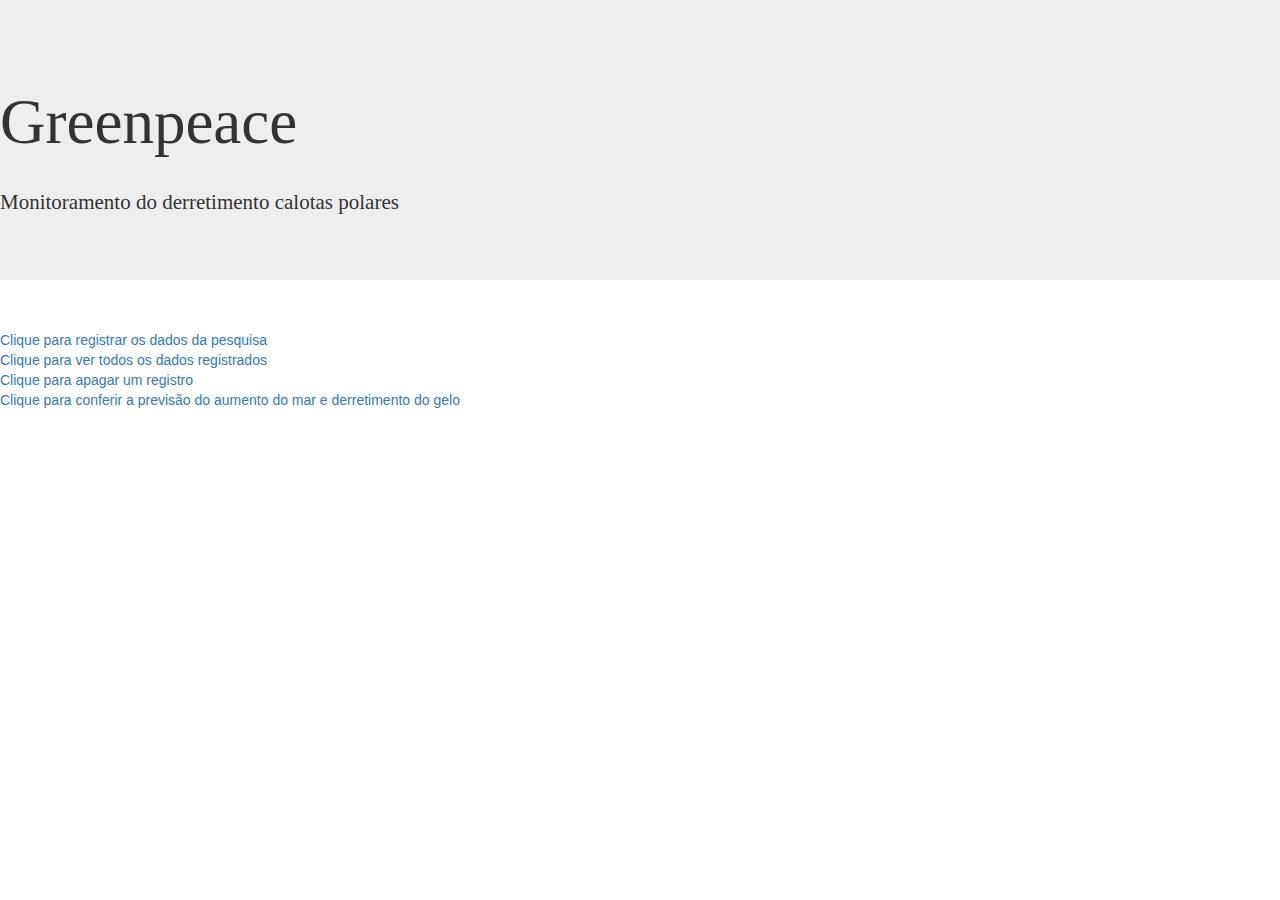
<file: Projeto_BD_2°Bimestre/index.html>
<!DOCTYPE html>
<html>
	<head>
		<meta charset="utf-8">
	  	<meta name="viewport" content="width=device-width, initial-scale=1">
	 	<link rel="stylesheet" href="https://maxcdn.bootstrapcdn.com/bootstrap/3.4.1/css/bootstrap.min.css">
		<link rel="stylesheet" type="text/css" href="estiloPáginas.css" media="screen">
		<title>Página Inicial</title>
	  	<script src="https://ajax.googleapis.com/ajax/libs/jquery/3.5.1/jquery.min.js"></script>
	  	<script src="https://maxcdn.bootstrapcdn.com/bootstrap/3.4.1/js/bootstrap.min.js"></script>
	</head>
	<body>
		<div class="jumbotron">
	  			<h1>Greenpeace</h1>     
	  			<p>Monitoramento do derretimento calotas polares</p>  
		</div>
		<br/>
		<a href="inserirDados.html">Clique para registrar os dados da pesquisa</a>
		<br>
		<a href="selecionarDados.php">Clique para ver todos os dados registrados</a>
		<br>
		<a href="deletarRegistro.html">Clique para apagar um registro</a>
		<br>
		<a href="previsao.html">Clique para conferir a previsão do aumento do mar e derretimento do gelo</a>
	</body>
</html>
</file>
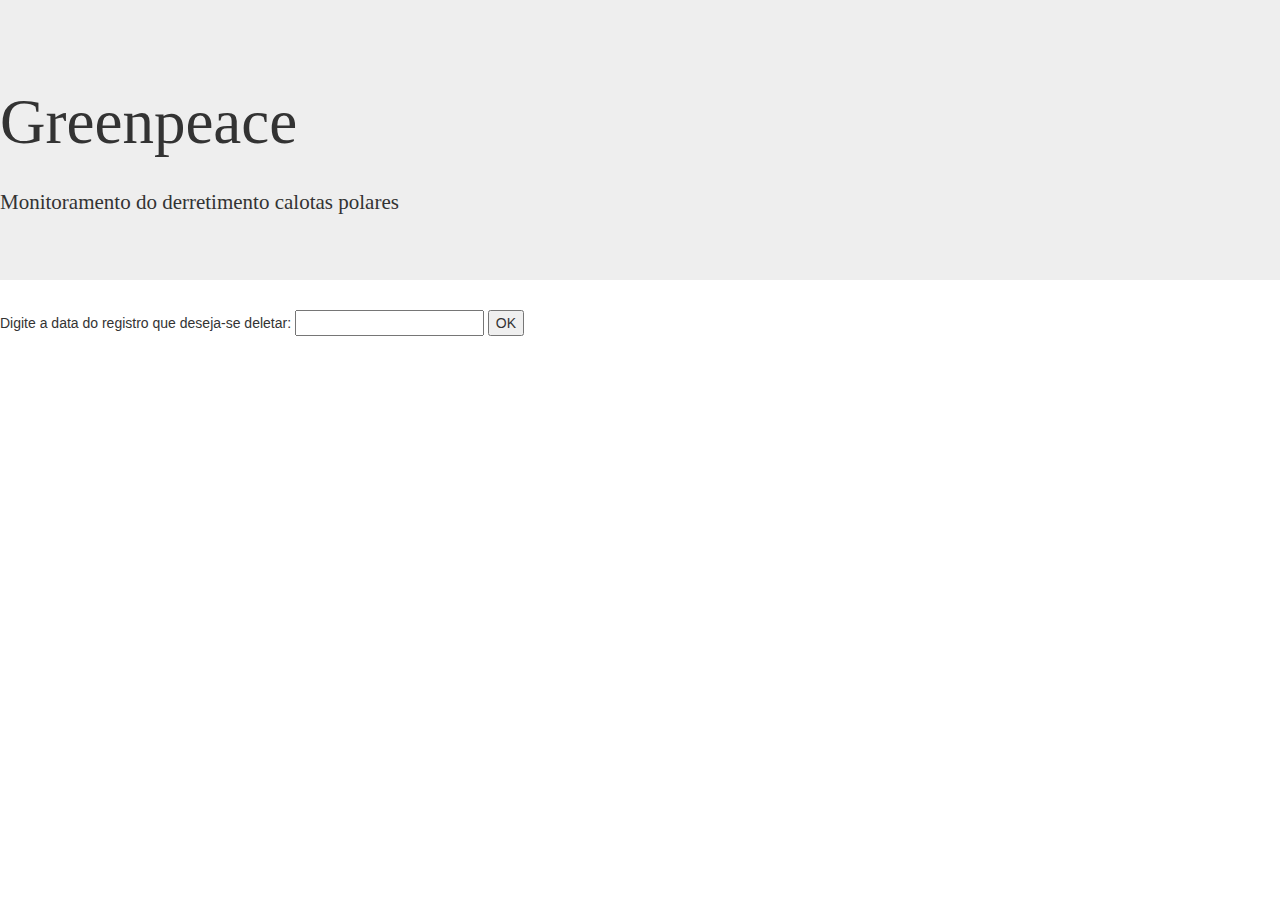
<file: Projeto_BD_2°Bimestre/deletarRegistro.html>
<!DOCTYPE html>
<html>
	<head>
		<meta charset="utf-8">
		<meta name="viewport" content="width=device-width, initial-scale=1">
	 	<link rel="stylesheet" href="https://maxcdn.bootstrapcdn.com/bootstrap/3.4.1/css/bootstrap.min.css">
		<link rel="stylesheet" type="text/css" href="estiloPáginas.css" media="screen">
		<title>Deletar Registros</title>
	  	<script src="https://ajax.googleapis.com/ajax/libs/jquery/3.5.1/jquery.min.js"></script>
	  	<script src="https://maxcdn.bootstrapcdn.com/bootstrap/3.4.1/js/bootstrap.min.js"></script>
	</head>
	<body>
		<div class="jumbotron">
	  			<h1>Greenpeace</h1>     
	  			<p>Monitoramento do derretimento calotas polares</p>  
		</div>
		<form method="get" action="deletarRegistro.php">
			Digite a data do registro que deseja-se deletar: <input type="txt" name="dataHora">
			<input type="submit" value="OK">
		</form>
	</body>
</html>
</file>
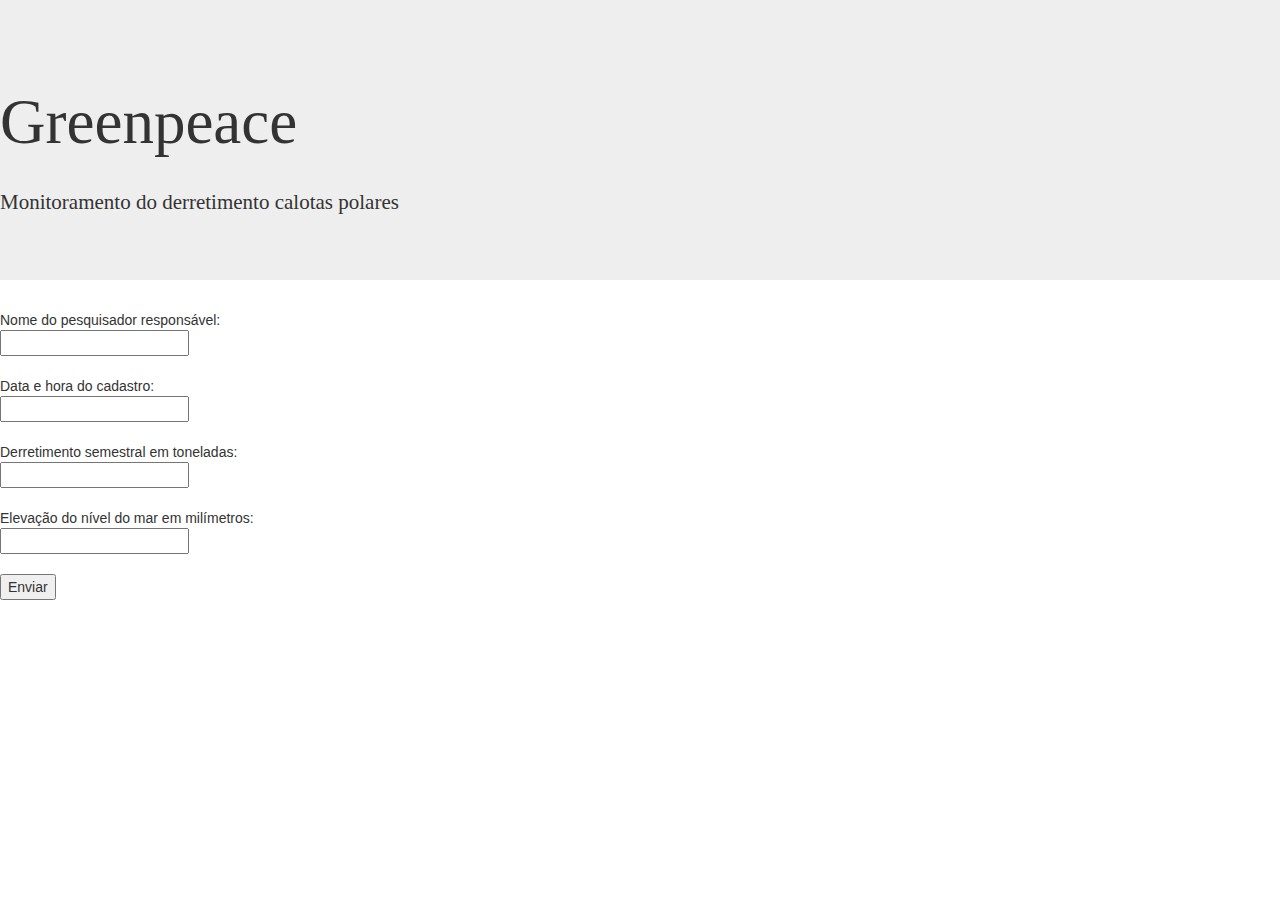
<file: Projeto_BD_2°Bimestre/inserirDados.html>
<!DOCTYPE html>
<html>
	<head>
		<meta charset="utf-8">
		<meta name="viewport" content="width=device-width, initial-scale=1">
	 	<link rel="stylesheet" href="https://maxcdn.bootstrapcdn.com/bootstrap/3.4.1/css/bootstrap.min.css">
		<link rel="stylesheet" type="text/css" href="estiloPáginas.css" media="screen">
		<title>Inserção Dados</title>
	  	<script src="https://ajax.googleapis.com/ajax/libs/jquery/3.5.1/jquery.min.js"></script>
	  	<script src="https://maxcdn.bootstrapcdn.com/bootstrap/3.4.1/js/bootstrap.min.js"></script>
	</head>
	<body>
		<div class="jumbotron">
	  			<h1>Greenpeace</h1>     
	  			<p>Monitoramento do derretimento calotas polares</p>  
		</div>
		<form action="inserirDados.php" method="post">
			Nome do pesquisador responsável:
			<br>
			<input type="text" name="pesquisadorResponsavel">
			<br/>
			<br/>
			Data e hora do cadastro: 
			<br/>
			<input type="text" name="dataHora">
			<br/>
			<br/>
			Derretimento semestral em toneladas: 
			<br/>
			<input type="decimal" name="derretimentoSemestral">
			<br/>
			<br/>
			Elevação do nível do mar em milímetros: 
			<br/>
			<input type="decimal" name="elevacaoMar">
			<br/>
			<br/>
			<input type="submit" value="Enviar">
		</form>
	</body>
</html>
</file>
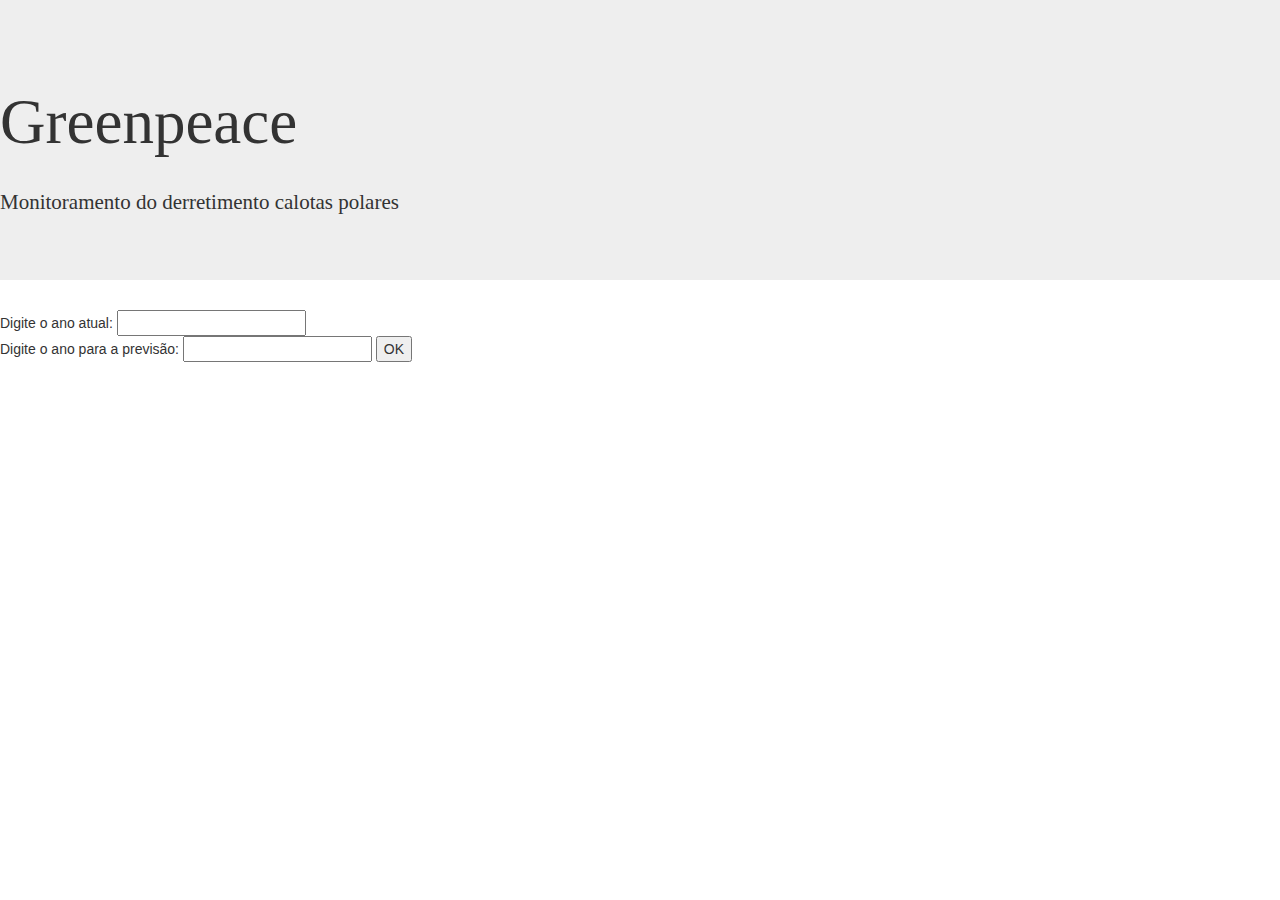
<file: Projeto_BD_2°Bimestre/previsao.html>
<!DOCTYPE html>
<html>
	<head>
		<meta charset="utf-8">
		<meta name="viewport" content="width=device-width, initial-scale=1">
	 	<link rel="stylesheet" href="https://maxcdn.bootstrapcdn.com/bootstrap/3.4.1/css/bootstrap.min.css">
		<link rel="stylesheet" type="text/css" href="estiloPáginas.css" media="screen">
		<title>Previsão Derretimento Calotas Polares</title>
	  	<script src="https://ajax.googleapis.com/ajax/libs/jquery/3.5.1/jquery.min.js"></script>
	  	<script src="https://maxcdn.bootstrapcdn.com/bootstrap/3.4.1/js/bootstrap.min.js"></script>
	</head>
	<body>
		<div class="jumbotron">
	  			<h1>Greenpeace</h1>     
	  			<p>Monitoramento do derretimento calotas polares</p>  
		</div>
		<form method="get" action="previsao.php">
			Digite o ano atual: <input type="txt" name="anoAtual">
			<br>
			Digite o ano para a previsão: <input type="txt" name="anoPrevisao">
			<input type="submit" value="OK">
		</form>
	</body>
</html>
</file>
<file: Projeto_BD_2°Bimestre/estiloPáginas.css>
h1 {
    font-size: 40pt;
    color: #015670;
    font-family: Open Sans, Calibri;
    padding-top: 20px;
    padding-bottom: 20px;
}

p {
    font-family: Open Sans, Calibri;
    font-size: 15pt;
}

h4 {
    font-family: Open Sans, Calibri;
    font-size: 20pt;
    color: #386370;
}

h6 {
    font-family: Open Sans, Calibri;
    font-size: 10pt;
}
</file>
